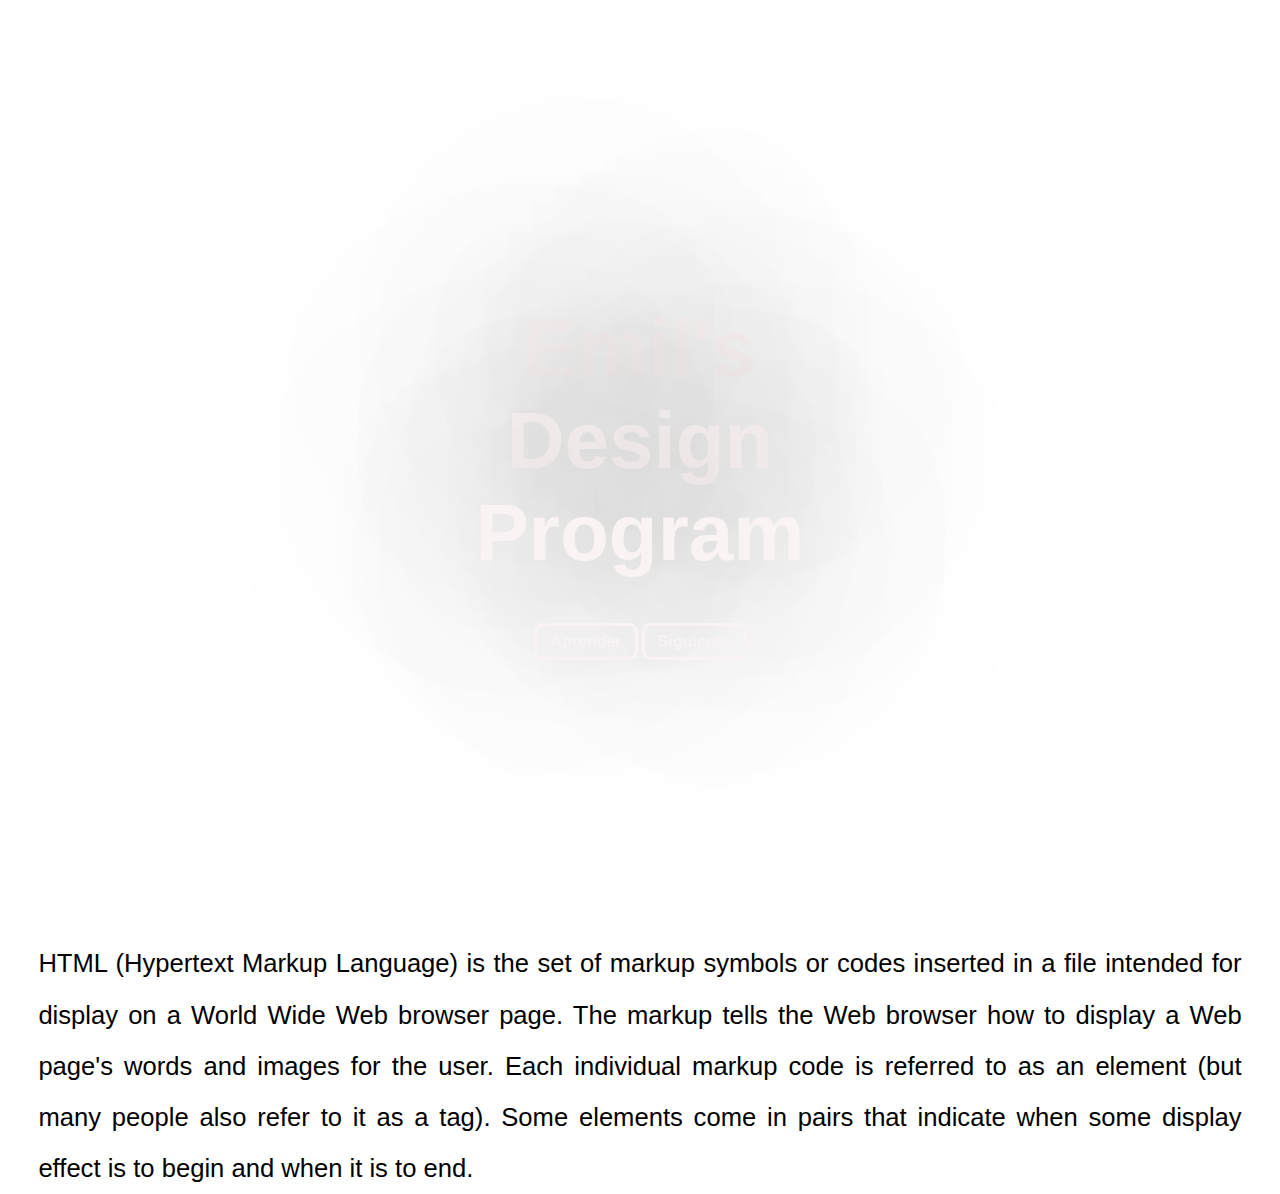
<file: Web2/index.html>
<!DOCTYPE html>
<html>
  <head>
    <meta charset="utf-8" />
    <title>Web Design</title>
    <link rel="stylesheet" type="text/css" href="style.css" />
  </head>
  <body>
    <section class="b1">
      <div class="in1">
        <div class="content">
          <h1>
            Emil's Design Program
          </h1>
          <a class="btn" href="https://traversymedia.com">Aprender</a>
          <a class="btn" href="nosotros.html">Siguiente</a>
        </div>
      </div>
    </section>
    <p>
      HTML (Hypertext Markup Language) is the set of markup symbols or codes
      inserted in a file intended for display on a World Wide Web browser page.
      The markup tells the Web browser how to display a Web page's words and
      images for the user. Each individual markup code is referred to as an
      element (but many people also refer to it as a tag). Some elements come in
      pairs that indicate when some display effect is to begin and when it is to
      end.
    </p>
  </body>
</html>
</file>
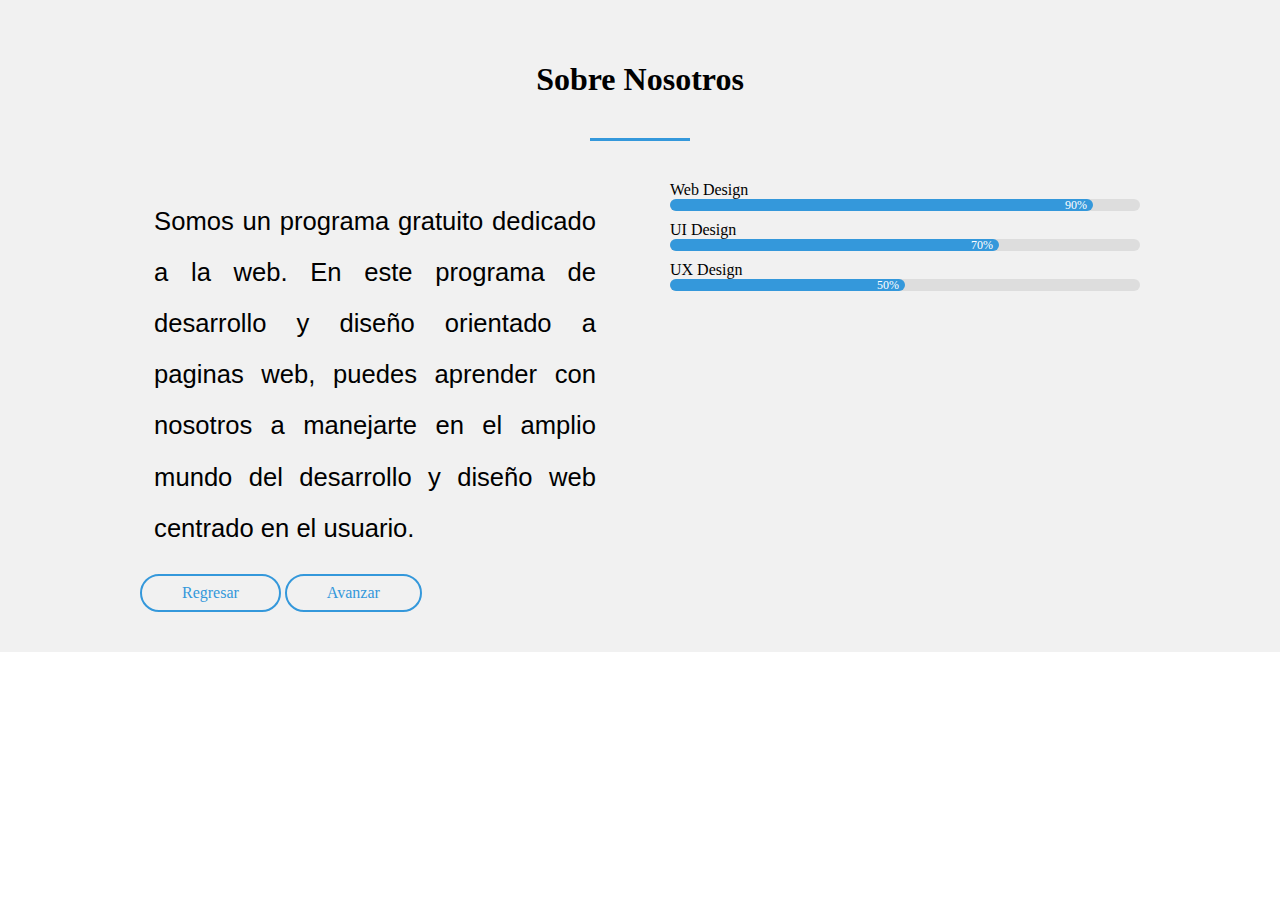
<file: Web2/nosotros.html>
<!DOCTYPE html>
<html lang="en" dir="ltr">
  <head>
    <meta charset="utf-8" />
    <title></title>
    <link rel="stylesheet" href="style.css" />
    <meta name="viewport" content="width=device-width, initial-sclae=1.0" />
  </head>
  <body>
    <div class="about-section">
      <div class="inner-width">
        <h1>Sobre Nosotros</h1>
        <div class="border"></div>
        <div class="about-section-row">
          <div class="about-section-col">
            <div class="about">
              <p>
                Somos un programa gratuito dedicado a la web. En este programa
                de desarrollo y diseño orientado a paginas web, puedes aprender
                con nosotros a manejarte en el amplio mundo del desarrollo y
                diseño web centrado en el usuario.
              </p>
              <a href="index.html">Regresar</a>
              <a href="#">Avanzar</a>
            </div>
          </div>
          <div class="about-section-col">
            <div class="skills">
              <div class="skill">
                <div class="title">Web Design</div>
                <div class="progress">
                  <div class="progress-bar p1"><span>90%</span></div>
                </div>
              </div>

              <div class="skill">
                <div class="title">UI Design</div>
                <div class="progress">
                  <div class="progress-bar p2"><span>70%</span></div>
                </div>
              </div>

              <div class="skill">
                <div class="title">UX Design</div>
                <div class="progress">
                  <div class="progress-bar p3"><span>50%</span></div>
                </div>
              </div>
            </div>
          </div>
        </div>
      </div>
    </div>
  </body>
</html>
</file>
<file: Web2/style.css>
html,
body {
  margin: 0;
  padding: 0;
  width: 100%;
  height: 100%;
}
.b1 {
  width: 100%;
  height: 100%;
  margin: auto;
  background: url(https://wallpapersite.com/images/pages/pic_w/17772.jpg)
    no-repeat 50% 50%;
  top: 0;
  display: table;
  background-size: cover;
}
.b1 .in1 {
  display: table-cell;
  vertical-align: middle;
  width: 100%;
  max-width: none;
}
.content {
  max-width: 500px;
  margin: auto;
  text-align: center;
}
.content h1 {
  font-family: "Century Gothic", sans-serif;
  color: #f9f3f4;
  font-size: 500%;
  text-shadow: 0 0 300px #000;
}
.content .btn {
  border-radius: 9px;
  color: #f9f3f4;
  text-decoration: none;
  font-family: "Century Gothic", sans-serif;
  border: 3px solid;
  padding: 7px 13px;
  font-weight: bold;
}
.content .btn:hover {
  color: #2196f3;
}
p {
  font-size: 160%;
  line-height: 200%;
  text-align: justify;
  margin: 3%;
  font-family: sans-serif;
}

.about-section {
  font-family: "Century Gothic";
  width: 100%;
  background: #f1f1f1;
  padding: 40px 0;
}
.inner-width {
  max-width: 1000px;
  overflow: hidden;
  padding: 0 20px;
  margin: auto;
}
.about-section h1 {
  text-align: center;
}
.border {
  width: 100px;
  height: 3px;
  background: #3498db;
  margin: 40px auto;
}
.about-section-row {
  display: flex;
  flex-wrap: wrap;
}
.about-section-col {
  flex: 50%;
}
.about {
  padding-right: 30px;
}
.about p {
  text-align: justify;
  margin-bottom: 20px;
}
.about a {
  display: inline-block;
  color: #3498db;
  text-decoration: none;
  border: 2px solid #3498db;
  border-radius: 24px;
  padding: 8px 40px;
  transition: 0.4s linear;
}
.about a:hover {
  color: #fff;
  background: #3498db;
}
.skills {
  padding-left: 30px;
}
.skill {
  margin-bottom: 10px;
}
.progress {
  width: 100%;
  height: 12px;
  background: #ddd;
  border-radius: 12px;
}
.progress-bar {
  height: 12px;
  background: #3498db;
  border-radius: 12px;
}
.p1 {
  width: 90%;
}
.p2 {
  width: 70%;
}
.p3 {
  width: 50%;
}
.progress-bar span {
  float: right;
  margin-right: 6px;
  line-height: 13px;
  color: #fff;
  font-size: 12px;
}
@media screen and (max-width: 700px) {
  .about-section-col {
    flex: 100%;
    margin: 10px 0;
  }
  .about,
  .skills {
    padding: 0;
  }
  .about {
    text-align: center;
  }
}
</file>
